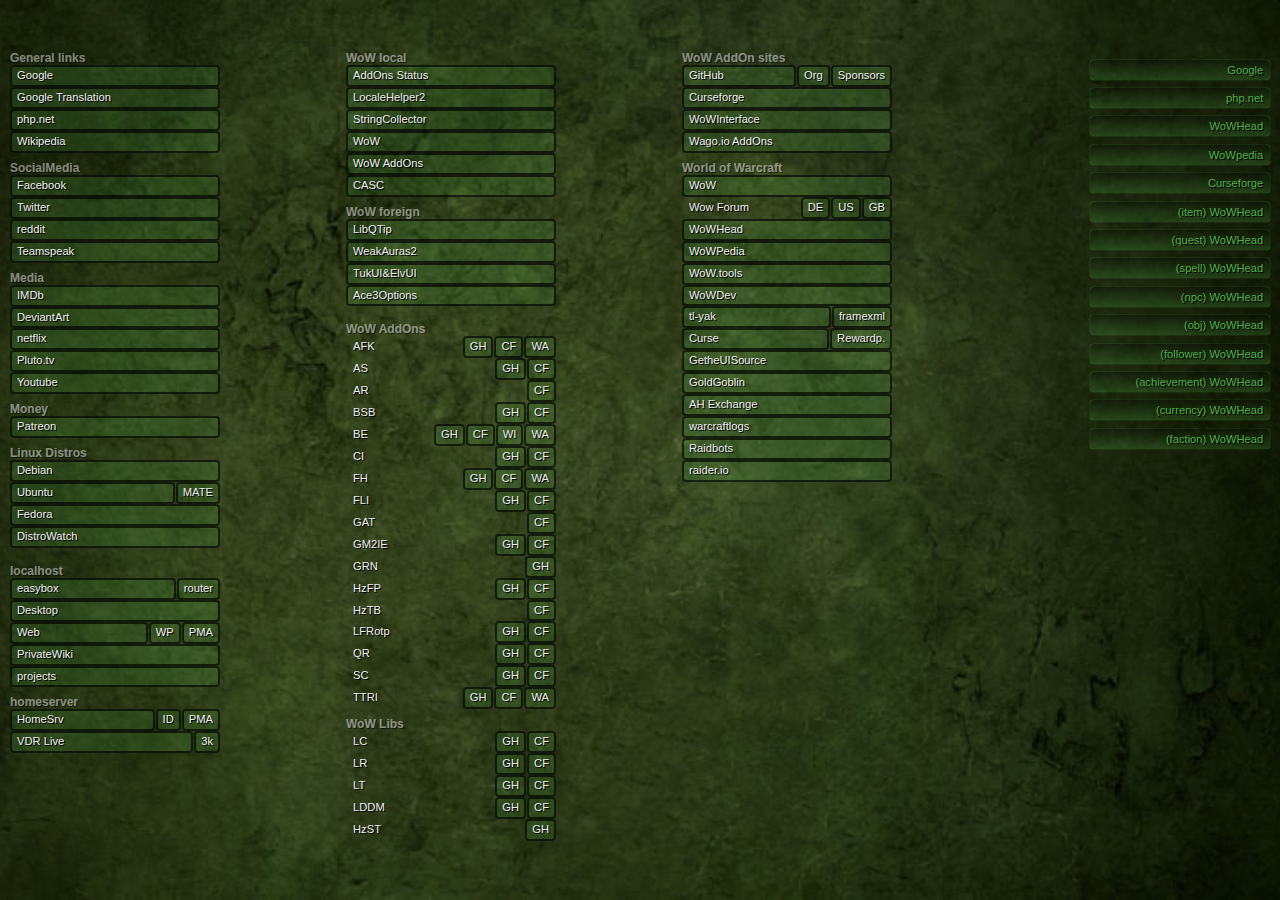
<file: index.html>
<!DOCTYPE html>
<html class="green_grund">
	<head>
		<meta charset="utf-8" />
		<title>Tabpage</title>
		<link rel="stylesheet" type="text/css" href="./style.css" />
		<script type="text/javascript" src="./script.js"></script>
	</head>
	<body>
		<div class="wrapper">
			<div id="linklist" class="groupsWrapper"></div>
			<div id="searchlist"></div>
		</div>
	</body>
</html>
</file>
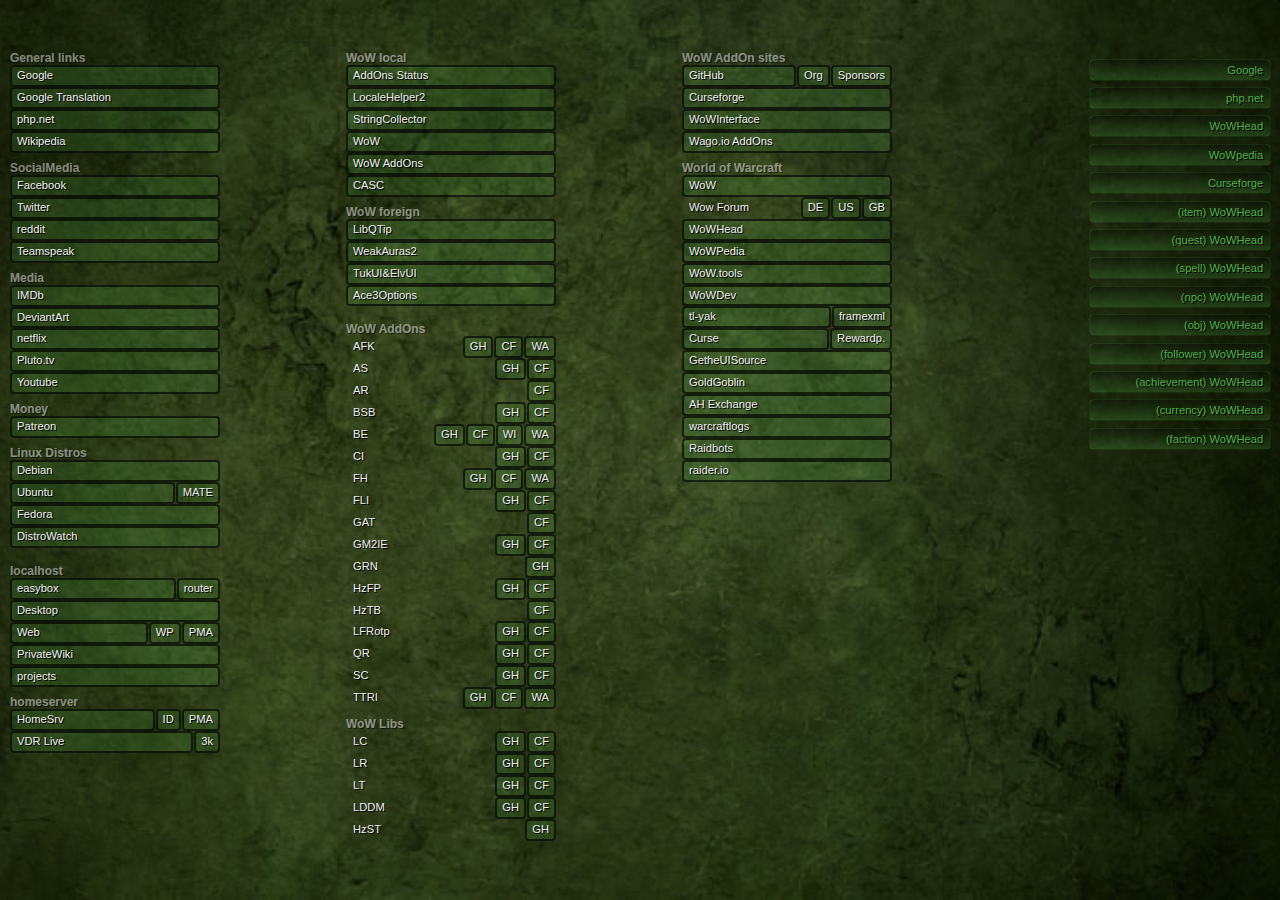
<file: index_webSrvLess.html>
<!DOCTYPE html>
<html class="green_grund">
	<head>
		<meta charset="utf-8" />
		<title>Tabpage</title>
		<link rel="stylesheet" type="text/css" href="./style.css" />
		<style type="text/css">

/* theme: defaults */
:root {
	--background:#000000;
	--color:#eee;

	--link-bg:#b16a4e3c;
	--link-bg-hover:#0007;
	--link-bg-shadow:inset 0 0 0 2px #000a;
	--link-bg-shadow-hover:inset 0 0 3px #0af;
	--link-parent-hover:linear-gradient(to right, #0000, #fff9 1px, #d0ffe045 3px, #ffffff11, #0000);

	--link-color:#eee;
	--link-color-hover:#fff;

	--search-bg:linear-gradient(to top,#b16a4e3c, #0000003c);
	--search-shadow:0 0 1px #4EB14E;

	--search-focus: #b16a4e3c;
	--search-focus-shadow:inset 0 0 0 50% #56B14E7c;

	--search-color: #b16a4e;
}

/* theme: green_grund */
html.green_grund:root {
	--background: #000000 url("./img/background_green.jpg");
	/*--color:;*/

	--link-bg:#56B14E2c;
	--link-bg-hover:#0007;
	--link-bg-shadow:inset 0 0 0 2px #000a;
	--link-bg-shadow-hover:inset 0 0 3px #0af;
	--link-parent-hover:linear-gradient(to right, #0000, #fff9 1px, #d0ffe045 3px, #ffffff11, #0000);

	--link-color:#eee;
	--link-color-hover:#fff;

	--search-bg:linear-gradient(to top, #56B14E3c, #0000003c);
	--search-shadow:0 0 1px #4EB14E;
	--search-focus-bg: #fff2;
	--search-focus-shadow:inset 0 0 0 50% #56B14E7c;
	--search-color: #56B14E;
}

/* end of themes */

* {box-sizing: inherit; }
html {box-sizing: border-box;}

html {
	background: var(--background);
	background-attachment: fixed;
	background-position: top center;
	background-size: cover;
	padding:0;margin:0;
}

body {
	font-family: sans-serif;
	font-size: .7rem;
	text-shadow: 1px 1px 0 black;
	color: var(--color);
	overflow-y: scroll;
	margin:0;padding:7px;
	min-height:100vh;

	display:flex;
	align-items:center;
}

pre {
	border:1px solid #fff1;
	margin:.3em;
	padding:.3em;
}

a {
	color:#0af;
	text-decoration:none;
}

a:hover {
	color:#0f0;
	background:#040;
}

.wrapper {
	margin:auto;
	width:1260px;
	display:grid;
	grid-template-columns:auto 180px;
	gap:2em;
}

#linklist {
	width:1000px;
	margin-right:10px;
	overflow:auto;
}

.groupsWrapper {
	display:flex;
	flex-direction:column;
	flex-wrap: wrap;
	max-height:90vh;
	gap:8px;
}

.groupsWrapper::after {
	content:"";
	clear:both;
}

.groups {}

.groupBreaker {
	page-break-after:always;
}

.groupWrapper {
	min-width:180px;
	max-width:210px;
}

.groupTitle {
	margin:0;padding:0;
	opacity:.5;
	font-weight:bold;
	font-size:9pt;
}

.groupInfo {
	opacity:.5;
	font-size:7pt;
}

.groupLinks {}

.singleMode {
	display:block;
}

.linkPair {
	white-space:nowrap;
}

.linkPair a,
.linkPair .label {
	display:block;
	overflow:visible;
	color:var(--link-color);
	padding:2px 7px;
	line-height:1.6em;
}
.linkPair:hover {
	background:var(--link-parent-hover);
}
.linkPair a {
	background:var(--link-bg);
}
.linkPair:hover .label {
	color:#ff0;
}
.linkPair a {
	box-shadow: var(--link-bg-shadow);
	border-radius:4px;
}
.linkPair.subLinks {
	display:flex;
	gap:1px;
}
.linkPair.subLinks a {
	text-align:center;
	/*min-width:3.2em;*/
}
.linkPair.subLinks *:first-child{
	text-align:left;
	flex-grow:1;
}
.linkPair a:hover {
	box-shadow:var(--link-bg-shadow-hover);
	background:var(--link-bg-hover);
	color:var(--link-color-hover);
}

/*
.groupsWrapper [flex] max-height column wrap
	.groups
		.groupWrapper
			.groupTitle
			.groupLinks [flex]
				.linkPair
					a
*/

#searchlist {}
#searchlist > form {}
.searchbox {
	position:relative;
	margin:0; padding:0;
	margin-top:.75em;
}
.searchbox > * {
	width:100%;
	height:20px;
	line-height:20px;
	margin:0;
	border-radius: 4px;
	padding:0 .6em;
}
.searchbox > div {
	text-align:right;
	background: var(--search-bg);
	box-shadow: var(--search-shadow);
	color:var(--search-color);
}
.searchbox > input {
	position: absolute;
	top:0;left:0;/*right:0;bottom:0;*/
	border:none;
	background:none;
	outline-style:none!important;
	color:#ccc;
}
.searchbox > input:focus {
	background: var(--search-focus-bg);
	box-shadow: var(--search-focus-shadow);
}
.searchbox.red > input:focus {
	background:rgba(255,0,0,.2);
}
		</style>
		<script type="text/javascript">
/***
 * json description
 * "#" - a # on line start to hide group or entry
 * first level is for link groups.
 * link groups starts with {title:"",info:"",opts:{},entries:[]}
 */

/*
 ** html element order
.groupsWrapper [flex] max-height column wrap
	.groups [flex] column nowrap
		.groupWrapper
			.groupTitle
			.groupLinks [flex]
				.linkPair
					a
*/

function mkElement(tag,parent,attrs,childs){
	var elem = document.createElement(tag);
	for(var label in attrs){
		if(label=="dataset"){
			for(var key in attrs.dataset){
				elem.dataset[key] = attrs.dataset[key];
			}
		}else if(label=="id" || label=="className" || label=="class"){
			if(label=="class") elem.className = attrs[label];
			else elem[label] = attrs[label];
		}else{
			elem.setAttribute(label,attrs[label]);
		}
	}
	if(typeof childs=="string") elem.innerHTML = childs;
	if(typeof childs=="object"){
		for(var i=0;i<childs.length;i++){
			elem.appendChild(childs[i]);
		}
	}
	if(parent && parent.appendChild) parent.appendChild(elem);
	return elem;
}

function links_init(result){
	var rows = [];
	var groups = [];
	var linklist = document.getElementById("linklist");
	for(var gIndex=0;gIndex<result.length;gIndex++){
		var group = result[gIndex];
		if(group==true){
			// create group 'line' breaker
			mkElement("div",linklist,{"class":"groupBreaker"});
		} else {
			// ignore group
			if(group.title.match(/^#/)) continue;

			// create group wrapper
			var wrapper = mkElement("div",linklist,{"class":"groupWrapper"});
			// create group title
			mkElement("div",wrapper,{"class":"groupTitle"},group.title);
			// create group info if exists
			if(group.info) mkElement("div",wrapper,{"class":"groupInfo"},group.info);
			// gen. attributes for group links container
			var attrs = {"class":"groupLinks"};
			if(group.opts){
				if(group.opts.singleMode==true)
					attrs.class += ' singleMode';
				if(group.opts.style)
					attrs.style = group.opts.style;
			}
			// create group links container
			var groupLinks = mkElement("div",wrapper,attrs);

			// loop through group entries
			for(var eIndex=0;eIndex<group.entries.length;eIndex++){
				var entry = group.entries[eIndex];

				// if entry a string convert to object; or ignore by #
				if( typeof entry=="string" ){
					// ignore entry
					if(entry.match(/^#/)) continue;
					entry = entry.split('^');
				}

				var linkpair = [];

				for(var lIndex=0;lIndex<entry.length;lIndex++){
					var link = entry[lIndex];
					if(link.match(/^#/)) continue; // ignore link

					link = link.split('|');

					if(link[0].match(/^http/) || link[0].match(/^\//)){
						if(link.length==1) link[1] = link[0];
						var attrs = {};
						attrs.target = "_blank"; // could replaced by opts.tar later
						attrs.href = link[0];
						linkpair.push(mkElement("a",null,attrs,link[1]));
					}else {
						linkpair.push(mkElement("div",null,{"class":"label"},link[0]));
					}
				}

				if(linkpair.length>0){
					var lpClass = "linkPair";
					if(entry.length>1)
						lpClass += " subLinks";
					mkElement("div",groupLinks,{"class":lpClass},linkpair);
				}

			}
		}
	}
}

function search_submit(id){
	var input = document.getElementById(id);
	if(!input) return false;
	window.open(input.dataset.target+input.value,"_blank");
	input.value="";
}

function search_init(result){
	let searchlist = document.getElementById("searchlist");
	for(let i=0;i<result.length;i++){
		let entry = result[i];
		let form = mkElement("form",searchlist,{"action":"#","method":"GET","onsubmit":"return false;"});
		let box = mkElement("div",form,{"class":"searchbox "+(entry[2] || "")});
		let label = mkElement("div",box,{},entry[0]);
		let input = mkElement("input",box,{"type":"text","id":"searchbox"+i,"dataset":{"target":entry[1]}});
		form.addEventListener("submit",function(){ search_submit("searchbox"+i); });
	}
}

function LoadData(id,callback){
	var data = document.getElementById(id).innerText;
	if(data){
		callback(JSON.parse(data));
	}
}

document.addEventListener("DOMContentLoaded", function(event){
	LoadData('links',links_init);
	LoadData('search',search_init);
});
		</script>
		<script type="application/json" id="links">
[
	{
		"title":"General links",
		"entries":[
			"https://www.google.de|Google",
			"https://translate.google.de|Google Translation",
			"https://php.net|php.net",
			"https://wikipedia.de|Wikipedia"
		]
	},
	{
		"title":"SocialMedia",
		"entries":[
			"https://facebook.com|Facebook",
			"https://twitter.com|Twitter",
			"https://www.reddit.com|reddit",
			"https://teamspeak.com|Teamspeak"
		]
	},
	{
		"title":"Media",
		"entries":[
			"https://imdb.com|IMDb",
			"https://deviantart.com|DeviantArt",
			"https://www.netflix.com|netflix",
			"https://www.pluto.tv|Pluto.tv",
			"https://www.youtube.com|Youtube"
		]
	},
	{
		"title":"Money",
		"entries":[
			"https://www.patreon.com|Patreon"
		]
	},
	{
		"title":"Linux Distros",
		"entries":[
			"https://debian.org/|Debian",
			"https://ubuntu.com/|Ubuntu^https://ubuntu-mate.org/|MATE",
			"#https://linuxmint.com/|Mint",
			"https://getfedora.org/|Fedora",
			"https://distrowatch.com/|DistroWatch"
		]
	},
	true,
	{
		"title":"localhost",
		"entries":[
			"http://192.168.254.1/|easybox^http://192.168.1.1/cgi-bin/luci/|router",
			"/d|Desktop",
			"/|Web^/wordpress|WP^/pma|PMA",
			"/wiki|PrivateWiki",
			"/p|projects"
		]
	},
	{
		"title":"homeserver",
		"entries":[
			"http://192.168.1.3/|HomeSrv^http://192.168.1.3/id4|ID^http://192.168.1.3/pma|PMA",
			"http://192.168.1.3:8008|VDR Live^http://192.168.1.3:3000|3k"
		]
	},
	{
		"title":"WoW local",
		"entries":[
			"/wow/scripts-php/status|AddOns Status",
			"/wow/scripts-php/LocaleHelper2|LocaleHelper2",
			"/wow/scripts-php/string_collector/|StringCollector",
			"/wow/|WoW",
			"/wow/addons|WoW AddOns",
			"/wow/casc/|CASC"
		]
	},
	{
		"title":"WoW foreign",
		"entries":[
			"https://www.curseforge.com/wow/addons/libqtip-1-0|LibQTip",
			"https://www.curseforge.com/wow/addons/weakauras-2|WeakAuras2",
			"https://www.tukui.org/welcome.php|TukUI&ElvUI",
			"https://www.wowace.com/projects/ace3/pages/ace-config-3-0-options-tables|Ace3Options"
		]
	},
	true,
	{
		"title":"WoW AddOns",
		"entries":[
			["AFK",
				"https://github.com/HizurosWoWAddOns/AFK_Fullscreen|GH",
				"https://www.curseforge.com/wow/addons/afk-fullscreen-warning|CF",
				"https://addons.wago.io/addons/afk-fullscreen|WA"
			],
			["AS",
				"https://github.com/HizurosWoWAddOns/AuctionSellers|GH",
				"https://www.curseforge.com/wow/addons/auctionsellers|CF"
			],
			"AR^https://www.curseforge.com/wow/addons/autoroll|CF",
			["BSB",
				"https://github.com/HizurosWoWAddOns/BestSellButton|GH",
				"https://www.curseforge.com/wow/addons/bestsellbutton|CF"
			],
			["BE",
				"https://github.com/HizurosWoWAddOns/Broker_Everything|GH",
				"https://www.curseforge.com/wow/addons/broker-everything|CF",
				"https://www.wowinterface.com/downloads/info18883-Broker_Everything.html|WI",
				"https://addons.wago.io/addons/broker-everything|WA"
			],
			["CI",
				"https://github.com/HizurosWoWAddOns/CommunityInfo|GH",
				"https://www.curseforge.com/wow/addons/communityinfo|CF"
			],
			["FH",
				"https://github.com/HizurosWoWAddOns/FarmHud|GH",
				"https://www.curseforge.com/wow/addons/farmhud|CF",
				"https://addons.wago.io/addons/farmhud|WA"
			],
			["FLI",
				"https://github.com/HizurosWoWAddOns/FollowerLocationInfo|GH",
				"https://www.curseforge.com/wow/addons/followerlocationinfo|CF"
			],
			"GAT^https://www.curseforge.com/wow/addons/guildapplicanttracker|CF",
			["GM2IE",
				"https://github.com/HizurosWoWAddOns/GatherMate2_ImportExport|GH",
				"https://www.curseforge.com/wow/addons/gathermate2_importexport|CF"
			],
			"GRN^https://github.com/HizurosWoWAddOns/GarrisonRandomNPCs|GH",
			["HzFP",
				"https://github.com/HizurosWoWAddOns/HzFontPack|GH",
				"https://www.curseforge.com/wow/addons/hzfontpack1|CF"
			],
			"HzTB^https://www.curseforge.com/wow/addons/hizurostoolbox|CF",
			["LFRotp",
				"https://github.com/HizurosWoWAddOns/LFR_of_the_past|GH",
				"https://www.curseforge.com/wow/addons/lfr-of-the-past|CF"
			],
			["QR",
				"https://github.com/HizurosWoWAddOns/QuickRoutes|GH",
				"https://www.curseforge.com/wow/addons/quickroutes|CF"
			],
			["SC",
				"https://github.com/HizurosWoWAddOns/StayClassy|GH",
				"https://www.curseforge.com/wow/addons/stayclassy|CF"
			],
			["TTRI",
				"https://github.com/HizurosWoWAddOns/TooltipRealmInfo|GH",
				"https://www.curseforge.com/wow/addons/tooltiprealminfo|CF",
				"https://addons.wago.io/addons/tooltiprealminfo|WA"
			]
		]
	},
	{
		"title":"WoW Libs",
		"entries":[
			["LC",
				"https://github.com/HizurosWoWAddOns/LibColors-1.0|GH",
				"https://www.curseforge.com/wow/addons/libstringcoloring-1-0|CF"
			],
			["LR",
				"https://github.com/HizurosWoWAddOns/LibRaces-1.0|GH",
				"https://www.curseforge.com/wow/addons/libraces-1-0|CF"
			],
			["LT",
				"https://github.com/HizurosWoWAddOns/LibTime-1.0|GH",
				"https://www.curseforge.com/wow/addons/libtime-1-0|CF"
			],
			["LDDM",
				"https://github.com/HizurosWoWAddOns/LibDropDownMenu|GH",
				"https://www.curseforge.com/wow/addons/libdropdownmenu|CF"
			],
			"HzST^https://github.com/HizurosWoWAddOns/HizurosSharedTools|GH"
		]
	},
	true,
	{
		"title":"WoW AddOn sites",
		"entries":[
			["https://www.github.com|GitHub",
				"https://github.com/HizurosWoWAddOns|Org",
				"https://github.com/sponsors/accounts|Sponsors"
			],
			"https://www.curseforge.com/wow/addons|Curseforge",
			"https://www.wowinterface.com|WoWInterface",
			"https://addons.wago.io|Wago.io AddOns"
		]
	},
	{
		"title":"World of Warcraft",
		"entries":[
			"https://worldofwarcraft.com/en-gb/|WoW",
			["Wow Forum",
				"https://eu.forums.blizzard.com/de/wow/|DE",
				"https://us.forums.blizzard.com/en/wow/|US",
				"https://eu.forums.blizzard.com/en/wow/|GB"
			],
			"https://de.wowhead.com/|WoWHead",
			"https://wowpedia.fandom.com/wiki/Wowpedia:Interface_customization|WoWPedia",
			"https://wow.tools/|WoW.tools",
			"https://wowdev.wiki/Main_Page|WoWDev",
			"https://www.townlong-yak.com/|tl-yak^https://www.townlong-yak.com/framexml/|framexml",
			"https://curseforge.com/|Curse^https://authors.curseforge.com/store|Rewardp.",
			"https://github.com/Gethe/wow-ui-source|GetheUISource",
			"#https://mrrl.io/|Mrrl.io",
			"https://goldgoblin.net|GoldGoblin",
			"https://oribos.exchange/|AH Exchange",
			"https://de.warcraftlogs.com|warcraftlogs",
			"https://www.raidbots.com/simbot|Raidbots",
			"https://raider.io|raider.io"
		]
	}
]
		</script>
		<script type="application/json" id="search">
[
	["Google","https://www.google.com/search?q="],
	["php.net","https://php.net/manual-lookup.php?scope=quickref&pattern="],
	["WoWHead","https://www.wowhead.com/search?q=","wowhead"],
	["WoWpedia","https://wowpedia.fandom.com/wiki/Special:Search?go=Go&search="],
	["Curseforge","https://www.curseforge.com/wow/addons/search?search="],
	["(item) WoWHead","https://www.wowhead.com/?item=","red"],
	["(quest) WoWHead","https://www.wowhead.com/?quest=","red"],
	["(spell) WoWHead","https://www.wowhead.com/?spell=","red"],
	["(npc) WoWHead","https://www.wowhead.com/?npc=","red"],
	["(obj) WoWHead","https://www.wowhead.com/?object=","red"],
	["(follower) WoWHead","https://www.wowhead.com/?follower=","red"],
	["(achievement) WoWHead","https://www.wowhead.com/?achievement=","red"],
	["(currency) WoWHead","https://www.wowhead.com/?currency=","red"],
	["(faction) WoWHead","https://www.wowhead.com/?faction=","red"]
]
		</script>
	</head>
	<body>
		<div class="wrapper">
			<div id="linklist" class="groupsWrapper"></div>
			<div id="searchlist"></div>
		</div>
	</body>
</html>
</file>
<file: style.css>
/* theme: defaults */
:root {
	--background:#000000;
	--color:#eee;

	--link-bg:#b16a4e3c;
	--link-bg-hover:#0007;
	--link-bg-shadow:inset 0 0 0 2px #000a;
	--link-bg-shadow-hover:inset 0 0 3px #0af;
	--link-parent-hover:linear-gradient(to right, #0000, #fff9 1px, #d0ffe045 3px, #ffffff11, #0000);

	--link-color:#eee;
	--link-color-hover:#fff;

	--search-bg:linear-gradient(to top,#b16a4e3c, #0000003c);
	--search-shadow:0 0 1px #4EB14E;

	--search-focus: #b16a4e3c;
	--search-focus-shadow:inset 0 0 0 50% #56B14E7c;

	--search-color: #b16a4e;
}

/* theme: green_grund */
html.green_grund:root {
	--background: #000000 url("./img/background_green.jpg");
	/*--color:;*/

	--link-bg:#56B14E2c;
	--link-bg-hover:#0007;
	--link-bg-shadow:inset 0 0 0 2px #000a;
	--link-bg-shadow-hover:inset 0 0 3px #0af;
	--link-parent-hover:linear-gradient(to right, #0000, #fff9 1px, #d0ffe045 3px, #ffffff11, #0000);

	--link-color:#eee;
	--link-color-hover:#fff;

	--search-bg:linear-gradient(to top, #56B14E3c, #0000003c);
	--search-shadow:0 0 1px #4EB14E;
	--search-focus-bg: #fff2;
	--search-focus-shadow:inset 0 0 0 50% #56B14E7c;
	--search-color: #56B14E;
}

/* end of themes */

* {box-sizing: inherit; }
html {box-sizing: border-box;}

html {
	background: var(--background);
	background-attachment: fixed;
	background-position: top center;
	background-size: cover;
	padding:0;margin:0;
}

body {
	font-family: sans-serif;
	font-size: .7rem;
	text-shadow: 1px 1px 0 black;
	color: var(--color);
	overflow-y: scroll;
	margin:0;padding:7px;
	min-height:100vh;

	display:flex;
	align-items:center;
}

pre {
	border:1px solid #fff1;
	margin:.3em;
	padding:.3em;
}

a {
	color:#0af;
	text-decoration:none;
}

a:hover {
	color:#0f0;
	background:#040;
}

.wrapper {
	margin:auto;
	width:1260px;
	display:grid;
	grid-template-columns:auto 180px;
	gap:2em;
}

#linklist {
	width:1000px;
	margin-right:10px;
	overflow:auto;
}

.groupsWrapper {
	display:flex;
	flex-direction:column;
	flex-wrap: wrap;
	max-height:90vh;
	gap:8px;
}

.groupsWrapper::after {
	content:"";
	clear:both;
}

.groups {}

.groupBreaker {
	page-break-after:always;
}

.groupWrapper {
	min-width:180px;
	max-width:210px;
}

.groupTitle {
	margin:0;padding:0;
	opacity:.5;
	font-weight:bold;
	font-size:9pt;
}

.groupInfo {
	opacity:.5;
	font-size:7pt;
}

.groupLinks {}

.singleMode {
	display:block;
}

.linkPair {
	white-space:nowrap;
}

.linkPair a,
.linkPair .label {
	display:block;
	overflow:visible;
	color:var(--link-color);
	padding:2px 7px;
	line-height:1.6em;
}
.linkPair:hover {
	background:var(--link-parent-hover);
}
.linkPair a {
	background:var(--link-bg);
}
.linkPair:hover .label {
	color:#ff0;
}
.linkPair a {
	box-shadow: var(--link-bg-shadow);
	border-radius:4px;
}
.linkPair.subLinks {
	display:flex;
	gap:1px;
}
.linkPair.subLinks a {
	text-align:center;
	/*min-width:3.2em;*/
}
.linkPair.subLinks *:first-child{
	text-align:left;
	flex-grow:1;
}
.linkPair a:hover {
	box-shadow:var(--link-bg-shadow-hover);
	background:var(--link-bg-hover);
	color:var(--link-color-hover);
}

/*
.groupsWrapper [flex] max-height column wrap
	.groups
		.groupWrapper
			.groupTitle
			.groupLinks [flex]
				.linkPair
					a
*/

#searchlist {}
#searchlist > form {}
.searchbox {
	position:relative;
	margin:0; padding:0;
	margin-top:.75em;
}
.searchbox > * {
	width:100%;
	height:20px;
	line-height:20px;
	margin:0;
	border-radius: 4px;
	padding:0 .6em;
}
.searchbox > div {
	text-align:right;
	background: var(--search-bg);
	box-shadow: var(--search-shadow);
	color:var(--search-color);
}
.searchbox > input {
	position: absolute;
	top:0;left:0;/*right:0;bottom:0;*/
	border:none;
	background:none;
	outline-style:none!important;
	color:#ccc;
}
.searchbox > input:focus {
	background: var(--search-focus-bg);
	box-shadow: var(--search-focus-shadow);
}
.searchbox.red > input:focus {
	background:rgba(255,0,0,.2);
}
</file>
